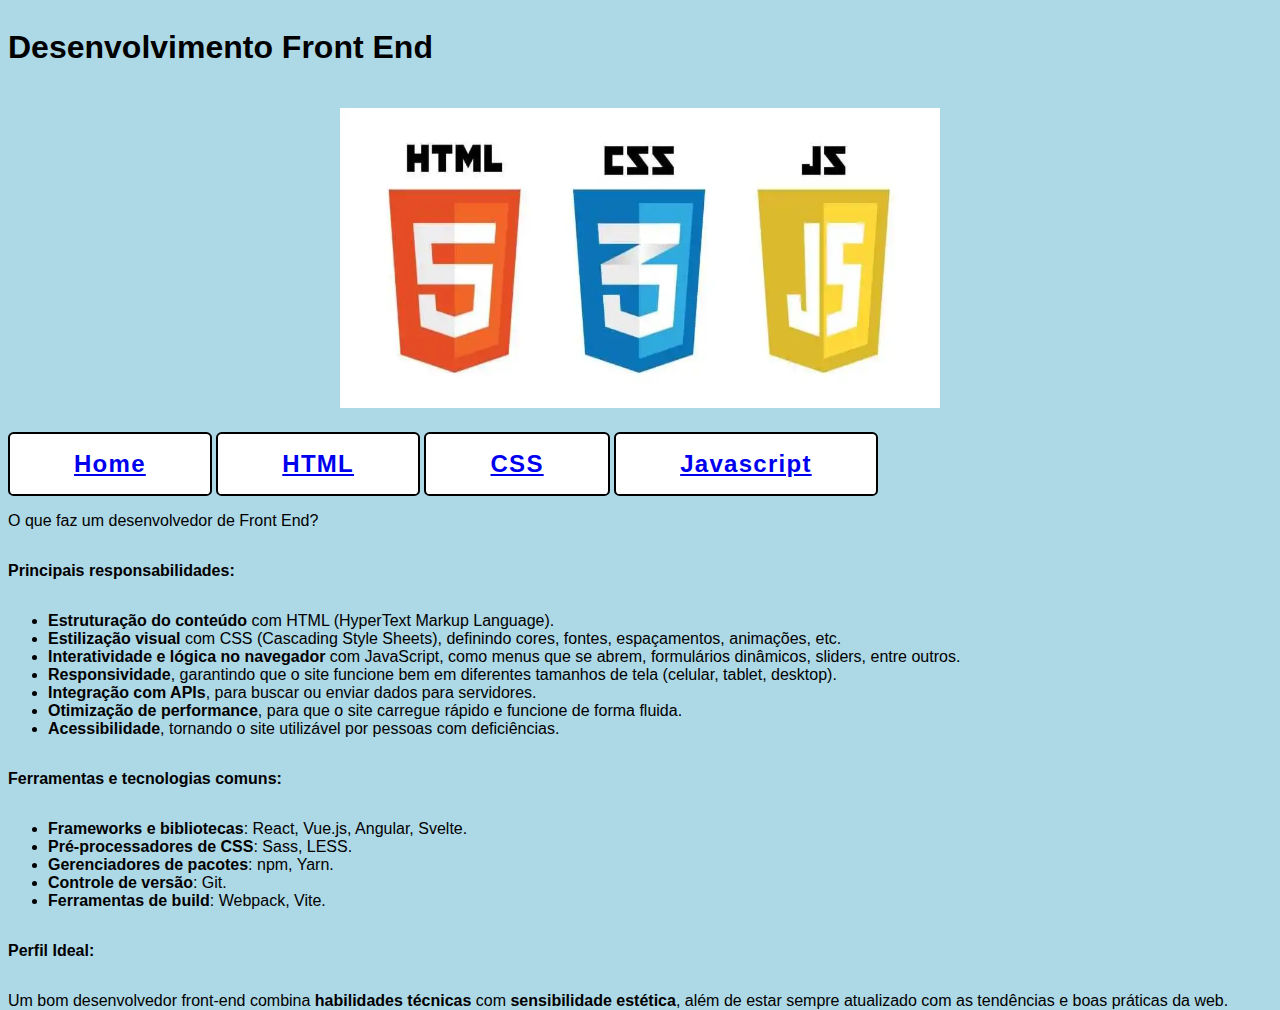
<file: index.html>
<!DOCTYPE html>
<html lang="pt-BR">

<head>
    <meta charset="UTF-8">
    <meta name="viewport" content="width=device-width, initial-scale=1.0">
    <link rel="stylesheet" href="css/teste.css">
    <title>Index Turma 38</title>
</head>

<body>
    <h1>Desenvolvimento Front End</h1>
    <div style="text-align: center; margin: 20px 0;"> <img width="600" height="300" src="./img/htmlcssjs.webp" alt="HTML, CSS e Javascript">
    </div>
    <div>
        <button class="style-1"><a href="./index.html">Home</a></button>
        <button class="style-1"><a href="./page-html.html">HTML</a></button>
        <button class="style-1"><a href="./page-css.Html">CSS</a></button>
        <button class="style-1"><a href="./page-javascript.html">Javascript</a></button>
     </div>


    <p>O que faz um desenvolvedor de Front End?</p>
    <p><b>Principais responsabilidades:</b></p>
    <ul>
        <li><b>Estruturação do conteúdo</b> com HTML (HyperText Markup Language).</li>
        <li><b>Estilização visual</b> com CSS (Cascading Style Sheets), definindo cores, fontes, espaçamentos,
            animações, etc.</li>
        <li><b>Interatividade e lógica no navegador</b> com JavaScript, como menus que se abrem, formulários dinâmicos,
            sliders, entre outros.</li>
        <li><b>Responsividade</b>, garantindo que o site funcione bem em diferentes tamanhos de tela (celular, tablet,
            desktop).</li>
        <li><b>Integração com APIs</b>, para buscar ou enviar dados para servidores.</li>
        <li><b>Otimização de performance</b>, para que o site carregue rápido e funcione de forma fluida.</li>
        <li><b>Acessibilidade</b>, tornando o site utilizável por pessoas com deficiências.</li>
    </ul>

    <p><b>Ferramentas e tecnologias comuns:</b></p>
    <ul>
        <li><b>Frameworks e bibliotecas</b>: React, Vue.js, Angular, Svelte.</li>
        <li><b>Pré-processadores de CSS</b>: Sass, LESS.</li>
        <li><b>Gerenciadores de pacotes</b>: npm, Yarn.</li>
        <li><b>Controle de versão</b>: Git.</li>
        <li><b>Ferramentas de build</b>: Webpack, Vite.</li>
    </ul>

    <p><b>Perfil Ideal:</b></p>
    <p>Um bom desenvolvedor front-end combina <b>habilidades técnicas</b> com <b>sensibilidade estética</b>, além de
        estar sempre atualizado com as tendências e boas práticas da web.</p>
</body>

</html>
</file>
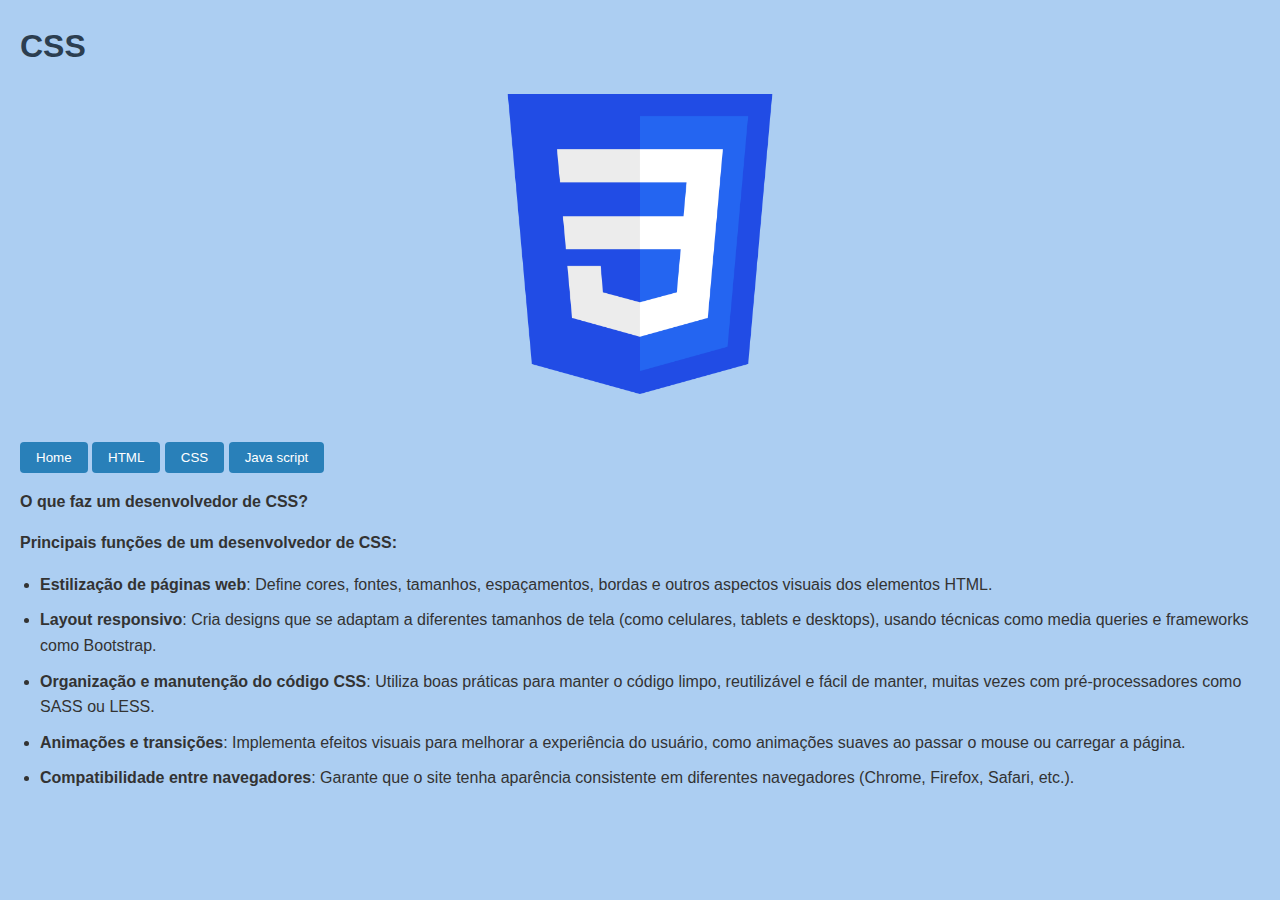
<file: page-css.html>
<!DOCTYPE html>
<html lang="pt-BR">

<head>
    <meta charset="UTF-8">
    <meta name="viewport" content="width=device-width, initial-scale=1.0">
    <title>Desenvolvedor HTML</title>
    <link rel="stylesheet" href="css/stylecss.css">
</head>
<body>
    <h1>CSS</h1>
    <div style="text-align: center; margin: 20px 0;"> <img width="300" height="300" src="./img/CSS3_logo.svg.png" alt="Logo CSS">
    </div>
    <div  class="">
        <button><a href="./index.html">Home</a></button>
        <button><a href="./page-html.html">HTML</a></button>
        <button><a href="./page-css.html">CSS</a></button>
        <button><a href="./page-javascript.html">Java script</a></button>
     </div>
     <p><strong>O que faz um desenvolvedor de CSS?</strong></p>
     <p><strong>Principais funções de um desenvolvedor de CSS:</strong></p>
     <ul>
         <li><strong>Estilização de páginas web</strong>: Define cores, fontes, tamanhos, espaçamentos, bordas e outros aspectos visuais dos elementos HTML.
         </li>
         <li><strong>Layout responsivo</strong>: Cria designs que se adaptam a diferentes tamanhos de tela (como celulares, tablets e desktops), usando técnicas como media queries e frameworks como Bootstrap.</li>
         <li><strong>Organização e manutenção do código CSS</strong>: Utiliza boas práticas para manter o código limpo, reutilizável e fácil de manter, muitas vezes com pré-processadores como SASS ou LESS.</li>
         <li><strong>Animações e transições</strong>: Implementa efeitos visuais para melhorar a experiência do usuário, como animações suaves ao passar o mouse ou carregar a página.</li>
         <li><strong>Compatibilidade entre navegadores</strong>: Garante que o site tenha aparência consistente em diferentes navegadores (Chrome, Firefox, Safari, etc.).</li>
     </ul>
</body>

</html>
</file>
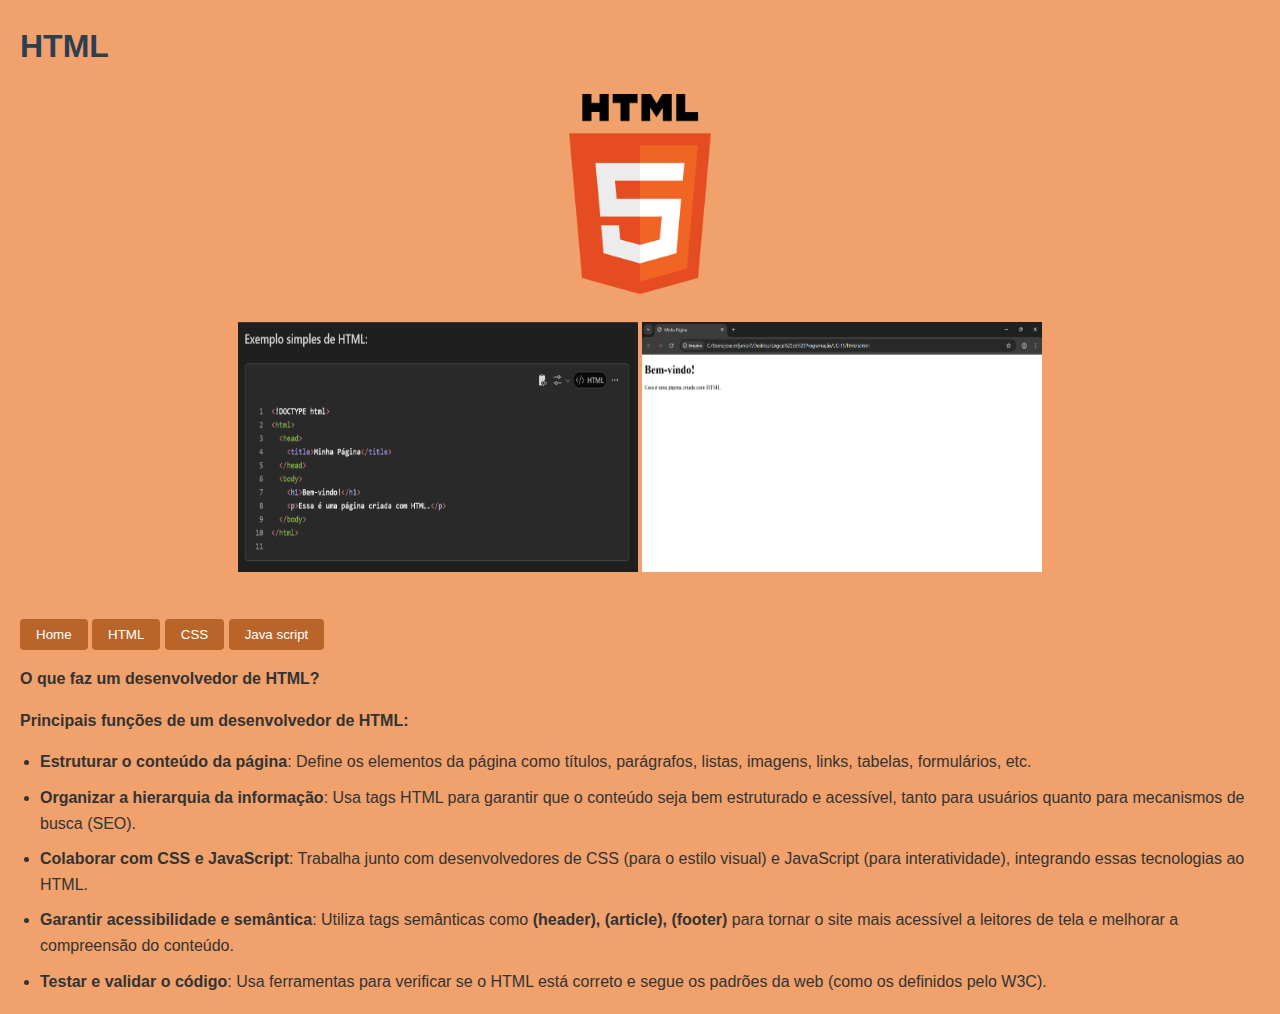
<file: page-html.html>
<!DOCTYPE html>
<html lang="pt-BR">

<head>
    <meta charset="UTF-8">
    <meta name="viewport" content="width=device-width, initial-scale=1.0">
    <title>Desenvolvedor HTML</title>
    <style>
        body {
            font-family: Arial, sans-serif;
            background-color: #f0a16c;
            color: #333;
            margin: 20px;
            line-height: 1.6;
        }

        h1 {
            color: #2c3e50;
        }

        h2 {
            color: #34495e;
            margin-bottom: 5px;
        }

        ul {
            padding-left: 20px;
        }

        li {
            margin-bottom: 10px;
        }

        a {
            color: #ffffff;
            text-decoration: none;
        }

        a:hover {
            text-decoration: underline;
        }

        button {
            margin-top: 20px;
            padding: 8px 16px;
            background-color: #b96529;
            color: white;
            border: none;
            border-radius: 4px;
            cursor: pointer;
        }

        button:hover {
            background-color: #5e3c0f;
        }
    </style>
</head>

<body>
    <h1>HTML</h1>
    <div style="text-align: center; margin: 20px 0;"> <img width="200" height="200"
            src="./img/HTML5_logo_and_wordmark.svg (1).png">
    </div>
    <div style="text-align: center; margin: 20px 0;"> <img width="400" height="250" src="./img/exemplo-de-html.png"
            alt="Exemplo de HTML">
        <img width="400" height="250" src="./img/pagina-do-exemplo-de-html.png" alt="Página do Exemplo de HTML">
    </div>
    <div class="">
        <button><a href="./index.html">Home</a></button>
        <button><a href="./page-html.html">HTML</a></button>
        <button><a href="./page-css.html">CSS</a></button>
        <button><a href="./page-javascript.html">Java script</a></button>
    </div>
    <p><strong>O que faz um desenvolvedor de HTML?</strong></p>
    <p><strong>Principais funções de um desenvolvedor de HTML:</strong></p>
    <ul>
        <li><strong>Estruturar o conteúdo da página</strong>: Define os elementos da página como títulos, parágrafos,
            listas, imagens, links, tabelas, formulários, etc.</li>
        <li><strong>Organizar a hierarquia da informação</strong>: Usa tags HTML para garantir que o conteúdo seja bem
            estruturado e acessível, tanto para usuários quanto para mecanismos de busca (SEO).</li>
        <li><strong>Colaborar com CSS e JavaScript</strong>: Trabalha junto com desenvolvedores de CSS (para o estilo
            visual) e JavaScript (para interatividade), integrando essas tecnologias ao HTML.</li>
        <li><strong>Garantir acessibilidade e semântica</strong>: Utiliza tags semânticas como <b>(header), (article),
                (footer)</b> para tornar o site mais acessível a leitores de tela e melhorar a compreensão do conteúdo.
        </li>
        <li><strong>Testar e validar o código</strong>: Usa ferramentas para verificar se o HTML está correto e segue os
            padrões da web (como os definidos pelo W3C).</li>
    </ul>
</body>

</html>
</file>
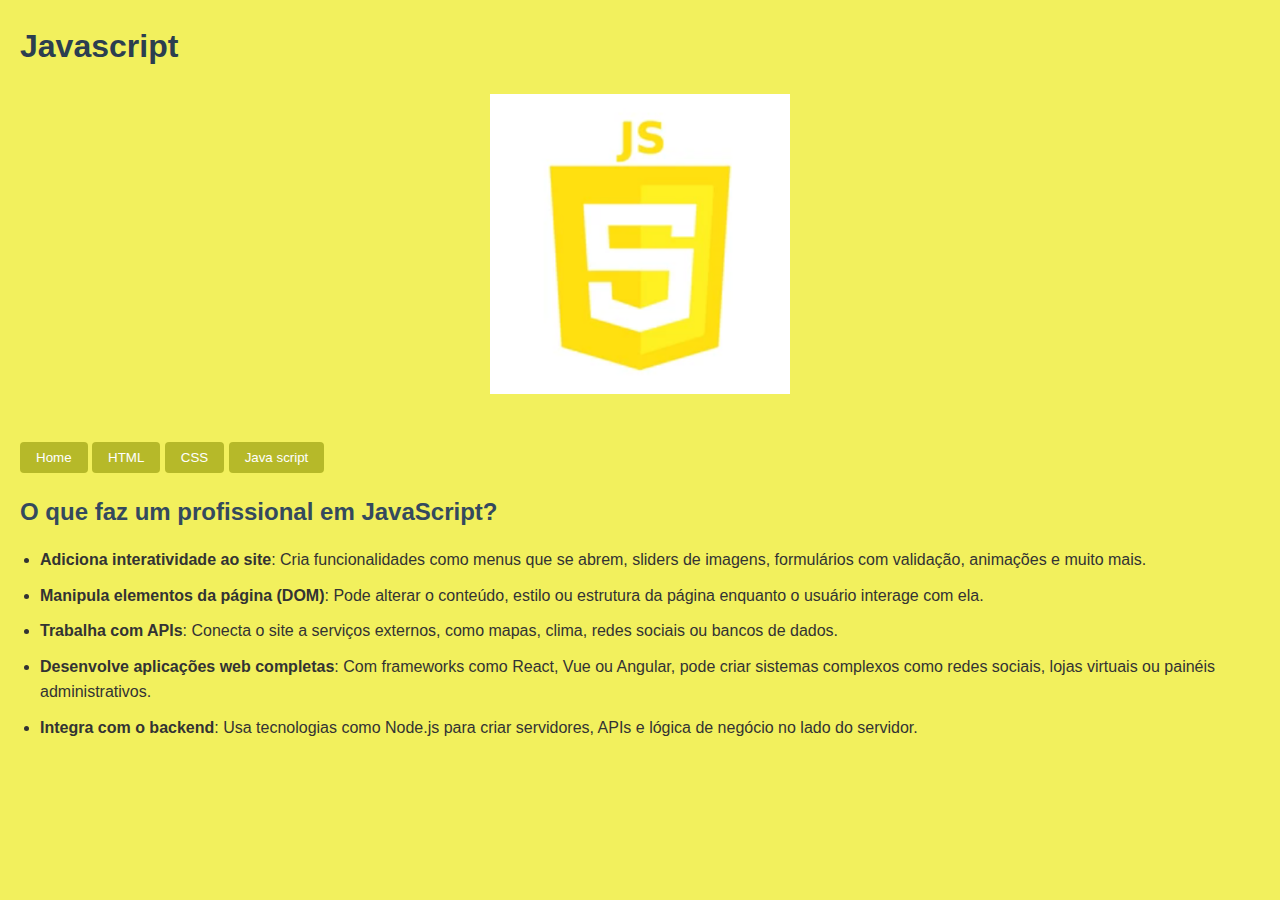
<file: page-javascript.html>
<!DOCTYPE html>
<html lang="en">
<head>
    <meta charset="UTF-8">
    <meta name="viewport" content="width=device-width, initial-scale=1.0">
    <title>Desenvolvedor Javascript</title>
    <link rel="stylesheet" href="css/stylejavascript.css">
</head>
<body>
    <h1>Javascript</h1>
    <div style="text-align: center; margin: 20px 0;"> <img width="300" height="300" src="./img/LOGOJAVASCRIPT.png" alt="Logo Javascript">
    </div>
    <div  class="">
        <button><a href="./index.html">Home</a></button>
        <button><a href="./page-html.html">HTML</a></button>
        <button><a href="./page-css.html">CSS</a></button>
        <button><a href="./page-javascript.html">Java script</a></button>
     </div>
    <h2>O que faz um profissional em JavaScript?</h2>
    <ul>
        <li><b>Adiciona interatividade ao site</b>: Cria funcionalidades como menus que se abrem, sliders de imagens, formulários com validação, animações e muito mais.</li>
        <li><b>Manipula elementos da página (DOM)</b>: Pode alterar o conteúdo, estilo ou estrutura da página enquanto o usuário interage com ela.</li>
        <li><b>Trabalha com APIs</b>: Conecta o site a serviços externos, como mapas, clima, redes sociais ou bancos de dados.</li>
        <li><b>Desenvolve aplicações web completas</b>: Com frameworks como React, Vue ou Angular, pode criar sistemas complexos como redes sociais, lojas virtuais ou painéis administrativos.</li>
        <li><b>Integra com o backend</b>: Usa tecnologias como Node.js para criar servidores, APIs e lógica de negócio no lado do servidor.</li>
    </ul>
</body>
</html>
</file>
<file: css/teste.css>
body {
    background-color: lightblue;
    font-family: "Montserrat", sans-serif;
    display: grid;
    
    height: 100vh;
    -webkit-font-smoothing: antialiased;
    -moz-osx-font-smoothing: grayscale;
  }
  button {
    font-weight: 600;
    border: solid 2px black;
    outline: 0;
    padding: 1rem 4rem;
    font-size: 1.5rem;
    letter-spacing: 0.08rem;
    background-color: white;
    border-radius: 0.35rem;
    position: relative;
    cursor: pointer;
  }
  button::after {
    content: "";
    position: absolute;
    top: 0;
    left: 0;
    width: 100%;
    height: 100%;
    background-color: pink;
    z-index: -1;
    border-radius: 0.35rem;
    border: solid 2px black;
    transition: all 0.3s ease-in-out;
  }
  button.style-1::after {
    width: 90%;
    height: 90%;
  }
  button.style-1:hover::after {
    width: 100%;
    height: 100%;
    top: 0.5rem;
    left: 0.5rem;
  }
</file>
<file: css/stylecss.css>
body {
    font-family: Arial, sans-serif;
    background-color: #accef2;
    color: #333;
    margin: 20px;
    line-height: 1.6;
}
h1 {
    color: #2c3e50;
}
h2 {
    color: #34495e;
    margin-bottom: 5px;
}
ul {
    padding-left: 20px;
}
li {
    margin-bottom: 10px;
}
a {
    color: #ffffff;
    text-decoration: none;
}
a:hover {
    text-decoration: underline;
}

button {
    margin-top: 20px;
    padding: 8px 16px;
    background-color: #2980b9;
    color: white;
    border: none;
    border-radius: 4px;
    cursor: pointer;
}

button:hover {
    background-color: #0f405e;
}
</file>
<file: css/stylejavascript.css>
body {
    font-family: Arial, sans-serif;
    background-color: #f2f05d;
    color: #333;
    margin: 20px;
    line-height: 1.6;
}
h1 {
    color: #2c3e50;
}
h2 {
    color: #34495e;
    margin-bottom: 5px;
}
ul {
    padding-left: 20px;
}
li {
    margin-bottom: 10px;
}
a {
    color: #ffffff;
    text-decoration: none;
}
a:hover {
    text-decoration: underline;
}

button {
    margin-top: 20px;
    padding: 8px 16px;
    background-color: #b6b929;
    color: white;
    border: none;
    border-radius: 4px;
    cursor: pointer;
}

button:hover {
    background-color: #5e5d0f;
}
</file>
